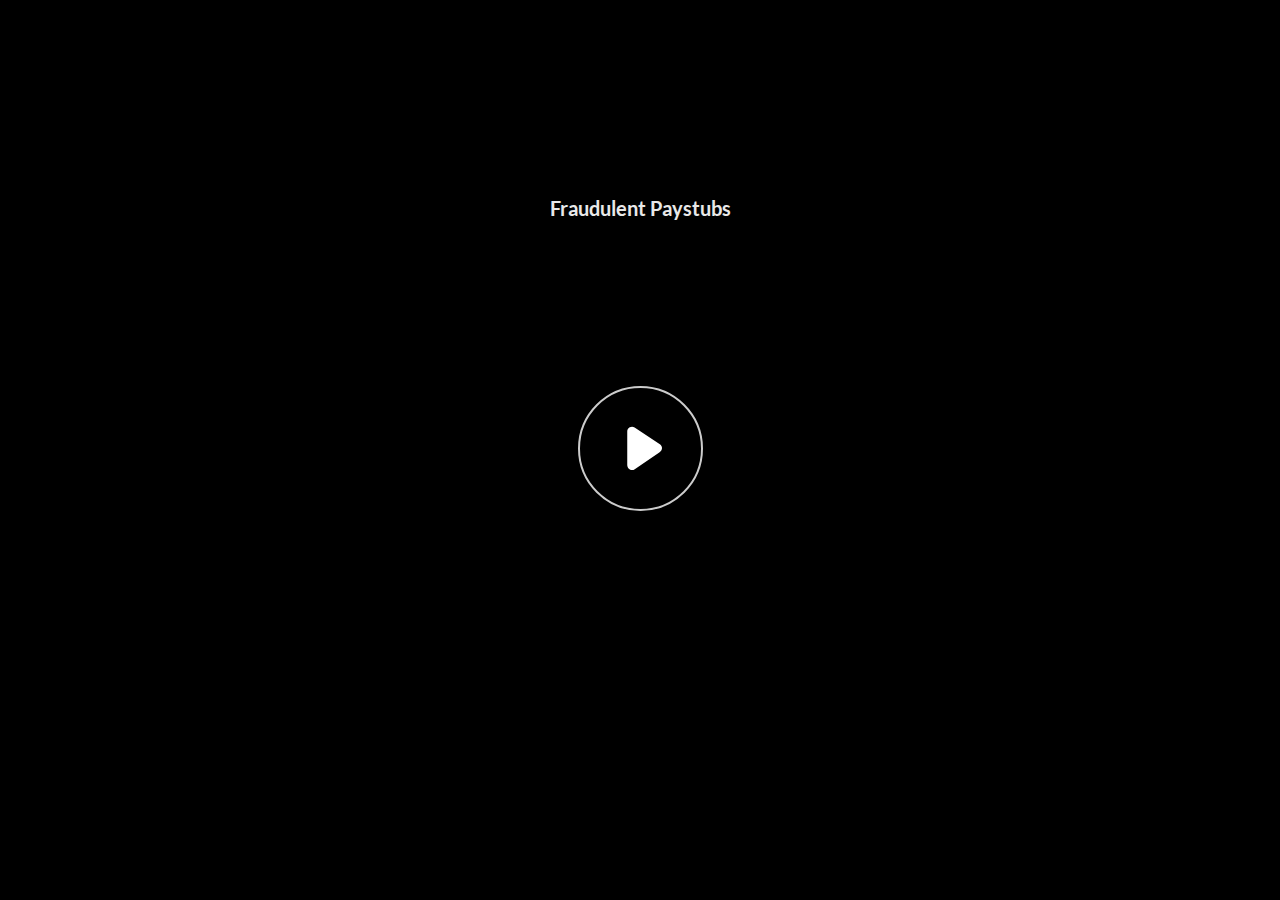
<file: index.html>
﻿<!doctype html>
<html lang="en-US">
<head>
  <meta charset="utf-8">
  <!-- Created using Storyline 360 - http://www.articulate.com  -->
  <!-- version: 3.77.30587.0 -->
  <title>Fraudulent Paystubs</title>
  <meta http-equiv="x-ua-compatible" content="IE=edge"/>
  <meta name="viewport" content="width=device-width,initial-scale=1,user-scalable=no,shrink-to-fit=no,minimal-ui"/>
  <meta name="apple-mobile-web-app-capable" content="yes"/>
  <style>
    html, body { height: 100%; padding: 0; margin: 0 }
    #app { height: 100%; width: 100%; }
  </style>

  <script>
    window.DS = {};
    window.globals = {
      DATA_PATH_BASE: '',
      HAS_FRAME: true,
      HAS_SLIDE: true,

      lmsPresent: false,
      tinCanPresent: false,
      cmi5Present: false,
      aoSupport: false,
      scale: 'noscale',
      captureRc: false,
      browserSize: 'optimal',
      bgColor: '#FFFFFF',
      features: 'AccessibleVideo,ConnectionMessages,DropIn1,DropIn2,FullScreenToggle,LayerPresentAsDialog,MultipleQuizTracking,PlayerSpeedControl,StreamingVideo,UpdatedThemeEditor,UseAudioElement,VideoSync',
      themeName: 'unified',
      preloaderColor: '#8C8C8C',
      suppressAnalytics: false,
      productChannel: 'stable',
      publishSource: 'storyline',
      aid: 'auth0|59ce81402f37577c16594437',
      cid: '7f6c8d47-5430-41b2-9efc-b80fe562670d',
      playerVersion: '3.77.30587.0',
      publishTimestamp: '2023-09-06T17:12:23.7814226Z',
      maxIosVideoElements: 10,
      connectionSettings: { message: 'You%20are%20offline.%20Trying%20to%20reconnect...', useDarkTheme: true, mode: 'disabled' },

      
      parseParams: function(qs) {
        if (window.globals.parsedParams != null) {
          return window.globals.parsedParams;
        }
        qs = (qs || window.location.search.substr(1)).split('+').join(' ');
        var params = {},
            tokens,
            re = /[?&]?([^=]+)=([^&]*)/g;

        while (tokens = re.exec(qs)) {
          params[decodeURIComponent(tokens[1]).trim()] =
            decodeURIComponent(tokens[2]).trim();
        }
        window.globals.parsedParams = params;
        return params;
      }

    };
  </script>
  <script>
    var isIe11 = ('ActiveXObject' in window || window.MSBlobBuilder != null)
      && window.msCrypto != null && !window.ActiveXObject;
    if (isIe11) {
      window.globals.unsupportedBrowser = true;
      document.write(atob('[base64]'));
    }
  </script>
  
  <script>window.THREE = { };</script>
  
</head>
<body style="background: #FFFFFF" class="cs-HTML theme-unified">
  <!-- 360 -->
  <script>!function(){var e,i=/iPhone/i,o=/iPod/i,n=/iPad/i,t=/\biOS-universal(?:.+)Mac\b/i,r=/\bAndroid(?:.+)Mobile\b/i,a=/Android/i,d=/(?:SD4930UR|\bSilk(?:.+)Mobile\b)/i,p=/Silk/i,l=/Windows Phone/i,u=/\bWindows(?:.+)ARM\b/i,b=/BlackBerry/i,s=/BB10/i,c=/Opera Mini/i,f=/\b(CriOS|Chrome)(?:.+)Mobile/i,h=/Mobile(?:.+)Firefox\b/i,v=function(e){return void 0!==e&&"MacIntel"===e.platform&&"number"==typeof e.maxTouchPoints&&e.maxTouchPoints>1&&"undefined"==typeof MSStream};e=function(e){var m={userAgent:"",platform:"",maxTouchPoints:0};e||"undefined"==typeof navigator?"string"==typeof e?m.userAgent=e:e&&e.userAgent&&(m={userAgent:e.userAgent,platform:e.platform,maxTouchPoints:e.maxTouchPoints||0}):m={userAgent:navigator.userAgent,platform:navigator.platform,maxTouchPoints:navigator.maxTouchPoints||0};var g=m.userAgent,y=g.split("[FBAN");void 0!==y[1]&&(g=y[0]),void 0!==(y=g.split("Twitter"))[1]&&(g=y[0]);var A=function(e){return function(i){return i.test(e)}}(g),w={apple:{phone:A(i)&&!A(l),ipod:A(o),tablet:!A(i)&&(A(n)||v(m))&&!A(l),universal:A(t),device:(A(i)||A(o)||A(n)||A(t)||v(m))&&!A(l)},amazon:{phone:A(d),tablet:!A(d)&&A(p),device:A(d)||A(p)},android:{phone:!A(l)&&A(d)||!A(l)&&A(r),tablet:!A(l)&&!A(d)&&!A(r)&&(A(p)||A(a)),device:!A(l)&&(A(d)||A(p)||A(r)||A(a))||A(/\bokhttp\b/i)},windows:{phone:A(l),tablet:A(u),device:A(l)||A(u)},other:{blackberry:A(b),blackberry10:A(s),opera:A(c),firefox:A(h),chrome:A(f),device:A(b)||A(s)||A(c)||A(h)||A(f)},any:!1,phone:!1,tablet:!1};return w.any=w.apple.device||w.android.device||w.windows.device||w.other.device,w.phone=w.apple.phone||w.android.phone||w.windows.phone,w.tablet=w.apple.tablet||w.android.tablet||w.windows.tablet,w}(),"object"==typeof exports&&"undefined"!=typeof module?module.exports=e:"function"==typeof define&&define.amd?define((function(){return e})):this.isMobile=e}();
    window.isMobile.apple.tablet = window.isMobile.apple.tablet ||
      (navigator.platform === 'MacIntel' && navigator.maxTouchPoints > 1);
    window.isMobile.apple.device = window.isMobile.apple.device || window.isMobile.apple.tablet;
    window.isMobile.tablet = window.isMobile.tablet || window.isMobile.apple.tablet;
    window.isMobile.any = window.isMobile.any || window.isMobile.apple.tablet;
  </script>

  <div id="focus-sink" tabindex="-1"></div>

  <div id="preso"></div>
  <script>
    (function() {

      var classTypes = [ 'desktop', 'mobile', 'phone', 'tablet' ];

      var addDeviceClasses = function(prefix, testObj) {
        var curr, i;
        for (i = 0; i < classTypes.length; i++) {
          curr = classTypes[i];
          if (testObj[curr]) {
            document.body.classList.add(prefix + curr);
          }
        }
      };

      var params = window.globals.parseParams(),
          isDevicePreview = params.devicepreview === '1',
          isPhoneOverride = params.deviceType === 'phone' || (isDevicePreview && params.phone == '1'),
          isTabletOverride = (params.deviceType === 'tablet' || isDevicePreview) && !isPhoneOverride,
          isMobileOverride = isPhoneOverride || isTabletOverride;

      var deviceView = {
        desktop: !window.isMobile.any && !isMobileOverride,
        mobile: window.isMobile.any || isMobileOverride,
        phone: isPhoneOverride || (window.isMobile.phone && !isTabletOverride),
        tablet: isTabletOverride || window.isMobile.tablet
      };

      window.globals.deviceView = deviceView;
      window.isMobile.desktop = !window.isMobile.any;
      window.isMobile.mobile = window.isMobile.any;

      addDeviceClasses('view-', deviceView);

    })();
  </script>
  
  <script src='story_content/user.js' type=text/javascript></script>
  <div class="slide-loader"></div>

  <script>
    var doc = document, loader = doc.body.querySelector('.slide-loader'); [ 1, 2, 3 ].forEach(function(n) { var d = doc.createElement('div'); d.style.backgroundColor = window.globals.preloaderColor; d.classList.add('mobile-loader-dot'); d.classList.add('dot' + n); loader.appendChild(d); });
  </script>

  <div class="mobile-load-title-overlay" style="display: none">
    <div class="mobile-load-title">Fraudulent Paystubs</div>
  </div>

  <div class="mobile-chrome-warning"></div>

  
<style>
  .warn-connection-dialog {
    display: none;
    background: transparent;
    pointer-events: none;
    position: fixed;
    left: 0;
    top: 0;
    width: 100%;
    height: 100%;
    z-index: 999;
  }

  .warn-connection-content {
    border-radius: 4px;
    background: white;
    border: 1px solid #E7E7E7;
    color: #333333;
    box-shadow: 0 2px 4px rgba(0, 0, 0, 0.25);
    transition: all 150ms ease-out;
    position: absolute;
    white-space: nowrap;
  }

  .view-phone.is-landscape .warn-connection-content {
    left: 23px;
    bottom: 23px;
  }

  .view-tablet.is-landscape .warn-connection-content {
    left: 50%;
    top: 20px;
    transform: translateX(-50%);
  }

  .is-portrait .warn-connection-content {
    transform: translate(-50%, calc(-100% - 15px));
  }

  .warn-connection-content p {
    display: inline-block;
    margin: 0 8px 0 0;
    line-height: 33px;
    font-size: 11px;
  }

  .warn-connection-content svg {
    position: relative;
    vertical-align: middle;
    margin: 0 2px 2px 8px;
  }

  .view-desktop .warn-connection-content {
    left: 1.5em;
    bottom: 1.5em;
  }

  .view-desktop .warn-connection-content p {
    font-size: 1.1em;
  }

  .is-offline .warn-connection-dialog {
    display: block;
  }

  .is-offline .cs-panel * {
    pointer-events: none !important;
  }

  .is-offline .cs-panel {
    pointer-events: all !important;
  }

  .is-offline #nav-controls * {
    pointer-events: none !important;
  }

  .is-offline #nav-controls {
    pointer-events: all !important;
  }
</style>

<div class="warn-connection-dialog">
  <div class="warn-connection-content">
    <svg width="17" height="15" viewBox="0 0 17 15" xmlns="http://www.w3.org/2000/svg">
      <path fill="#8F0000" stroke="white" d="M16.07,12.98 L15.88,12.23 L9.51,1.21 C8.97,0.26,7.6,0.26,7.06,1.21 L0.69,12.23 C0.15,13.16,0.81,14.36,1.91,14.36 H14.65 C15.47,14.36,16.05,13.7,16.07,12.98 Z"/>
      <path fill="white" stroke="white" d="M8.58,5.5 C8.35,5.28,8.5,5.35,8.21,5.32 C8.09,5.35,7.97,5.49,7.96,5.67 C7.97,5.79,7.98,5.92,7.98,6.04 L7.98,6.04 C7.99,6.17,8,6.31,8.01,6.43 L8.01,6.44 C8.03,6.92,8.06,7.41,8.09,7.9 L8.09,7.9 C8.12,8.39,8.14,8.88,8.17,9.37 C8.17,9.39,8.18,9.42,8.2,9.44 C8.23,9.46,8.25,9.47,8.28,9.47 C8.31,9.47,8.34,9.46,8.35,9.44 C8.37,9.43,8.38,9.4,8.39,9.35 L8.39,9.34 C8.39,9.24,8.4,9.15,8.4,9.05 L8.4,9.05 C8.41,8.96,8.41,8.86,8.42,8.75 C8.43,8.44,8.45,8.12,8.47,7.81 L8.47,7.81 C8.49,7.49,8.51,7.18,8.53,6.87 C8.55,6.46,8.56,6.05,8.59,5.64 L8.6,5.62 C8.6,5.57,8.59,5.53,8.58,5.5 L8.21,5.32 Z"/>
      <circle fill="white" stroke="white" cx="8.3" cy="11.35" r="0.3"/>
    </svg>
    <p>You are offline. Trying to reconnect...</p>
  </div>
</div>

<script>
  (function() {
    window.DS.connection = {
      warningShown: false,
      assets: {},
      loadingAssetGroup: false,
      retryDelay: 500
    };

    var connectionSettings = window.globals.connectionSettings || {};

    // The `window.globals.features` variable must be set in `webpack.dev.config` when testing locally - it is not enough
    // to have it in the data - but it must be set there as well.
    var useConnectionMessages = window.AbortController != null &&
      window.location.protocol != 'file:' &&
      window.globals.features.indexOf('ConnectionMessages') != -1 &&
      connectionSettings.mode === 'normal';

    window.DS.connection.useConnectionMessages = useConnectionMessages

    var assetCount = 0;
    var checkLoadedId;


    if (useConnectionMessages && connectionSettings != null) {
      var contentEl = document.querySelector('.warn-connection-content');
      var messageEl = contentEl.querySelector('p')

      if (connectionSettings.useDarkTheme) {
        contentEl.style.borderColor = '#BABBBA';
        contentEl.style.backgroundColor = '#282828';
        contentEl.style.color = '#FFFFFF';
      }

      if (connectionSettings.message != null) {
        messageEl.textContent = window.decodeURIComponent(connectionSettings.message);
      }
    }

    function checkAssetsReady() {
      for (var i in DS.connection.assets) {
        if (!DS.connection.assets[i].success) {
          return false;
        }
      }
      return true;
    }

    function stopAssetGroup() {
      if (!useConnectionMessages) { return; }

      assetCount = 0;

      DS.connection.oldAssetGroup = DS.connection.assets;
      DS.connection.assets = {};
      DS.connection.loadingAssetGroup = false;
      clearInterval(checkLoadedId);
    }

    function startAssetGroup() {
      if (!useConnectionMessages) { return; }
      var ticks = 0;
      clearInterval(checkLoadedId);
      checkLoadedId = setInterval(function() {
        var loaded = 0;
        if (assetCount === 0 && loaded === 0) {
          clearInterval(checkLoadedId);
          return;
        }

        for (var i in DS.connection.assets) {
          if (DS.connection.assets[i].success) {
            loaded++;
          }
        }

        if (assetCount === loaded && checkAssetsReady()) {
          for (var i in DS.connection.assets) {
            if (DS.connection.assets[i].action) {
              DS.connection.assets[i].action();
            }
          }
          hideWarning();
          stopAssetGroup();
        }
      }, 100)
    }

    function requiredAsset(url, action, retry, type) {
      if (!useConnectionMessages) { return; }
      if (DS.connection.assets[url]) { return; }

      DS.connection.assets[url] = {
        success: false, action: action, retry: retry, type: type
      };
      assetCount = Object.keys(DS.connection.assets).length;
      if (!DS.connection.loadingAssetGroup) {
        startAssetGroup();
      }
      DS.connection.loadingAssetGroup = true;
    }

    function assetLoaded(url) {
      if (!useConnectionMessages) { return; }
      if (DS.connection.assets[url]) {
        DS.connection.assets[url].success = true;
      }
    }

    function assetFailed(url) {
      if (!useConnectionMessages) { return; }
      if (!DS.connection.assets[url]) {
        if (/\.js$/.test(url) && url.indexOf('transcripts') === -1) {
          setTimeout(function() {
            if (DS.connection.lastSlideLoaded != null) {
              DS.connection.lastSlideLoaded();
            }
          }, DS.connection.retryDelay);
        }
        return;
      }
      if (!DS.connection.warningShown) { showWarning(); }
      if (DS.connection.assets[url].retry) {
        setTimeout(function() {
          if (!DS.connection.assets[url].success) {
            DS.connection.assets[url].retry()
          }
        }, DS.connection.retryDelay);
      }
    }

    function hideWarning() {
      document.body.classList.remove('is-offline');
      DS.connection.warningShown = false;
    }
    DS.connection.hideWarning = hideWarning

    function showWarning(btn) {
      document.body.classList.add('is-offline')
      DS.connection.warningShown = true;
      updateWarningPosition();
    }

    function updateWarningPosition() {
      if (!DS.connection.warningShown) {
        return;
      }

      var isPortrait = document.body.classList.contains('is-portrait');
      var warningEl = document.querySelector('.warn-connection-content');

      if (isPortrait) {
        var slide = document.querySelector('.primary-slide');
        var slideRect = slide.getBoundingClientRect();

        warningEl.style.top = `${slideRect.top}px`
        warningEl.style.left = `${slideRect.left + slideRect.width / 2}px`
      } else {
        warningEl.style.top = null;
        warningEl.style.left = null;
      }

      window.requestAnimationFrame(updateWarningPosition);
    }

    // these will all be noops if the feature flag isn't set in
    // the data and `window.globals.features`
    DS.connection.requiredAsset = requiredAsset;
    DS.connection.assetLoaded = assetLoaded;
    DS.connection.assetFailed = assetFailed;
    DS.connection.stopAssetGroup = stopAssetGroup;
    DS.connection.startAssetGroup = startAssetGroup;
  })();
</script>


  <script>
    
    if (window.autoSpider && window.vInterfaceObject) {
      document.querySelector('.mobile-load-title-overlay').style.display = 'none';
    }
  </script>

  

  <link rel="stylesheet" href="html5/data/css/output.min.css" data-noprefix/>
</body>
<script src="html5/lib/scripts/bootstrapper.min.js"></script>
</html>
</file>
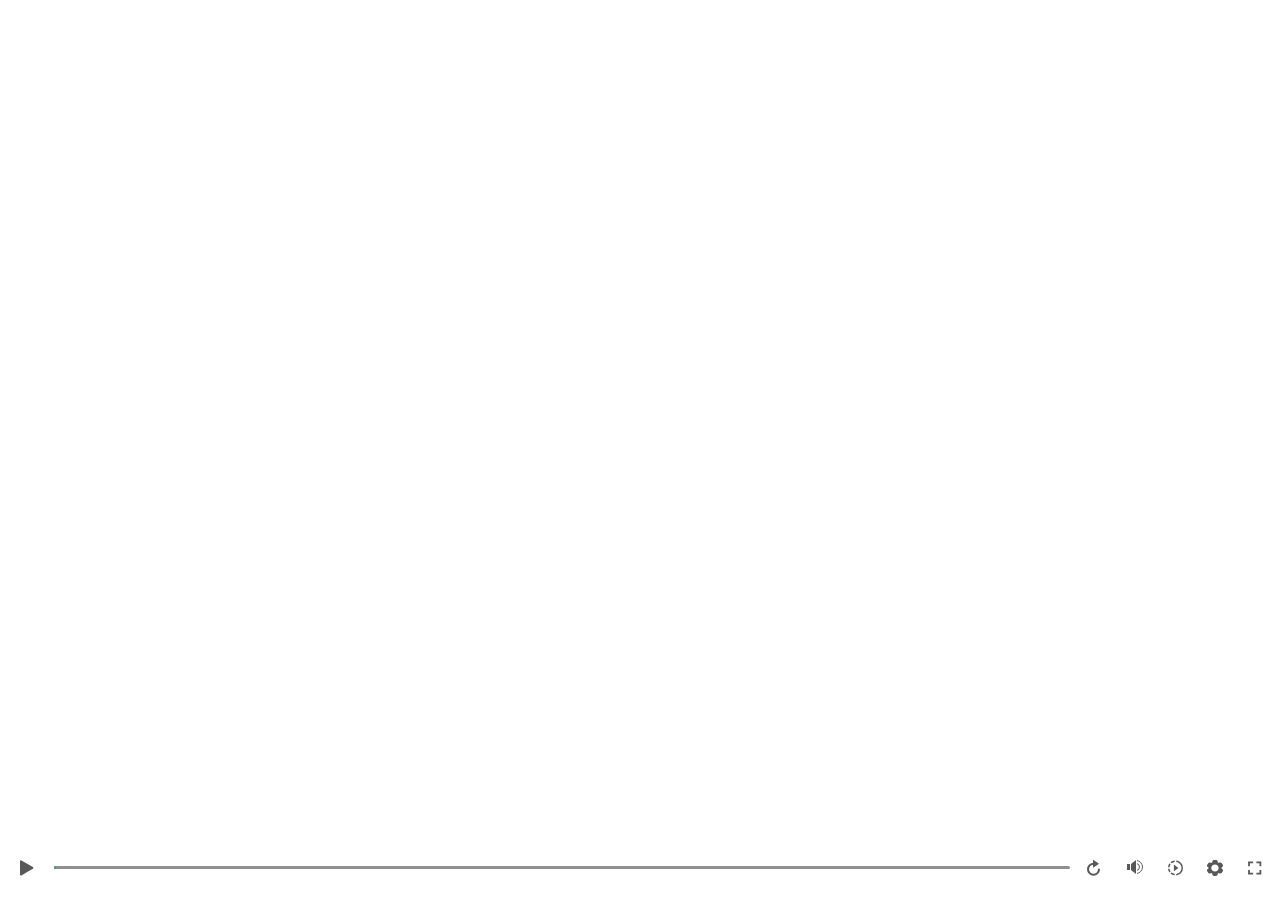
<file: index_lms.html>
<!doctype html>
<html lang="en-US">
<head>
  <meta charset="utf-8">
  <!-- Created using Storyline 360 - http://www.articulate.com  -->
  <!-- version: 3.77.30587.0 -->
  <title>Fraudulent Paystubs</title>
  <meta http-equiv="x-ua-compatible" content="IE=edge"/>
  <meta name="viewport" content="width=device-width,initial-scale=1,user-scalable=no,shrink-to-fit=no,minimal-ui"/>
  <meta name="apple-mobile-web-app-capable" content="yes"/>
  <style>
    html, body { height: 100%; padding: 0; margin: 0 }
    #app { height: 100%; width: 100%; }
  </style>

  <script>
    window.DS = {};
    window.globals = {
      DATA_PATH_BASE: '',
      HAS_FRAME: true,
      HAS_SLIDE: true,

      lmsPresent: true,
      tinCanPresent: false,
      cmi5Present: false,
      aoSupport: false,
      scale: 'noscale',
      captureRc: false,
      browserSize: 'optimal',
      bgColor: '#FFFFFF',
      features: 'AccessibleVideo,ConnectionMessages,DropIn1,DropIn2,FullScreenToggle,LayerPresentAsDialog,MultipleQuizTracking,PlayerSpeedControl,StreamingVideo,UpdatedThemeEditor,UseAudioElement,VideoSync',
      themeName: 'unified',
      preloaderColor: '#8C8C8C',
      suppressAnalytics: false,
      productChannel: 'stable',
      publishSource: 'storyline',
      aid: 'auth0|59ce81402f37577c16594437',
      cid: '7f6c8d47-5430-41b2-9efc-b80fe562670d',
      playerVersion: '3.77.30587.0',
      publishTimestamp: '2023-09-06T17:12:24.3696237Z',
      maxIosVideoElements: 10,
      connectionSettings: { message: 'You%20are%20offline.%20Trying%20to%20reconnect...', useDarkTheme: true, mode: 'disabled' },

      
      parseParams: function(qs) {
        if (window.globals.parsedParams != null) {
          return window.globals.parsedParams;
        }
        qs = (qs || window.location.search.substr(1)).split('+').join(' ');
        var params = {},
            tokens,
            re = /[?&]?([^=]+)=([^&]*)/g;

        while (tokens = re.exec(qs)) {
          params[decodeURIComponent(tokens[1]).trim()] =
            decodeURIComponent(tokens[2]).trim();
        }
        window.globals.parsedParams = params;
        return params;
      }

    };
  </script>
  <script>
    var isIe11 = ('ActiveXObject' in window || window.MSBlobBuilder != null)
      && window.msCrypto != null && !window.ActiveXObject;
    if (isIe11) {
      window.globals.unsupportedBrowser = true;
      document.write(atob('[base64]'));
    }
  </script>
  <script src="lms/scormdriver.js" charset="utf-8"></script>
  <script>window.THREE = { };</script>
  
</head>
<body style="background: #FFFFFF" class="cs-HTML theme-unified">
  <!-- 360 -->
  <script>!function(){var e,i=/iPhone/i,o=/iPod/i,n=/iPad/i,t=/\biOS-universal(?:.+)Mac\b/i,r=/\bAndroid(?:.+)Mobile\b/i,a=/Android/i,d=/(?:SD4930UR|\bSilk(?:.+)Mobile\b)/i,p=/Silk/i,l=/Windows Phone/i,u=/\bWindows(?:.+)ARM\b/i,b=/BlackBerry/i,s=/BB10/i,c=/Opera Mini/i,f=/\b(CriOS|Chrome)(?:.+)Mobile/i,h=/Mobile(?:.+)Firefox\b/i,v=function(e){return void 0!==e&&"MacIntel"===e.platform&&"number"==typeof e.maxTouchPoints&&e.maxTouchPoints>1&&"undefined"==typeof MSStream};e=function(e){var m={userAgent:"",platform:"",maxTouchPoints:0};e||"undefined"==typeof navigator?"string"==typeof e?m.userAgent=e:e&&e.userAgent&&(m={userAgent:e.userAgent,platform:e.platform,maxTouchPoints:e.maxTouchPoints||0}):m={userAgent:navigator.userAgent,platform:navigator.platform,maxTouchPoints:navigator.maxTouchPoints||0};var g=m.userAgent,y=g.split("[FBAN");void 0!==y[1]&&(g=y[0]),void 0!==(y=g.split("Twitter"))[1]&&(g=y[0]);var A=function(e){return function(i){return i.test(e)}}(g),w={apple:{phone:A(i)&&!A(l),ipod:A(o),tablet:!A(i)&&(A(n)||v(m))&&!A(l),universal:A(t),device:(A(i)||A(o)||A(n)||A(t)||v(m))&&!A(l)},amazon:{phone:A(d),tablet:!A(d)&&A(p),device:A(d)||A(p)},android:{phone:!A(l)&&A(d)||!A(l)&&A(r),tablet:!A(l)&&!A(d)&&!A(r)&&(A(p)||A(a)),device:!A(l)&&(A(d)||A(p)||A(r)||A(a))||A(/\bokhttp\b/i)},windows:{phone:A(l),tablet:A(u),device:A(l)||A(u)},other:{blackberry:A(b),blackberry10:A(s),opera:A(c),firefox:A(h),chrome:A(f),device:A(b)||A(s)||A(c)||A(h)||A(f)},any:!1,phone:!1,tablet:!1};return w.any=w.apple.device||w.android.device||w.windows.device||w.other.device,w.phone=w.apple.phone||w.android.phone||w.windows.phone,w.tablet=w.apple.tablet||w.android.tablet||w.windows.tablet,w}(),"object"==typeof exports&&"undefined"!=typeof module?module.exports=e:"function"==typeof define&&define.amd?define((function(){return e})):this.isMobile=e}();
    window.isMobile.apple.tablet = window.isMobile.apple.tablet ||
      (navigator.platform === 'MacIntel' && navigator.maxTouchPoints > 1);
    window.isMobile.apple.device = window.isMobile.apple.device || window.isMobile.apple.tablet;
    window.isMobile.tablet = window.isMobile.tablet || window.isMobile.apple.tablet;
    window.isMobile.any = window.isMobile.any || window.isMobile.apple.tablet;
  </script>

  <div id="focus-sink" tabindex="-1"></div>

  <div id="preso"></div>
  <script>
    (function() {

      var classTypes = [ 'desktop', 'mobile', 'phone', 'tablet' ];

      var addDeviceClasses = function(prefix, testObj) {
        var curr, i;
        for (i = 0; i < classTypes.length; i++) {
          curr = classTypes[i];
          if (testObj[curr]) {
            document.body.classList.add(prefix + curr);
          }
        }
      };

      var params = window.globals.parseParams(),
          isDevicePreview = params.devicepreview === '1',
          isPhoneOverride = params.deviceType === 'phone' || (isDevicePreview && params.phone == '1'),
          isTabletOverride = (params.deviceType === 'tablet' || isDevicePreview) && !isPhoneOverride,
          isMobileOverride = isPhoneOverride || isTabletOverride;

      var deviceView = {
        desktop: !window.isMobile.any && !isMobileOverride,
        mobile: window.isMobile.any || isMobileOverride,
        phone: isPhoneOverride || (window.isMobile.phone && !isTabletOverride),
        tablet: isTabletOverride || window.isMobile.tablet
      };

      window.globals.deviceView = deviceView;
      window.isMobile.desktop = !window.isMobile.any;
      window.isMobile.mobile = window.isMobile.any;

      addDeviceClasses('view-', deviceView);

    })();
  </script>
  
  <script src='story_content/user.js' type=text/javascript></script>
  <div class="slide-loader"></div>

  <script>
    var doc = document, loader = doc.body.querySelector('.slide-loader'); [ 1, 2, 3 ].forEach(function(n) { var d = doc.createElement('div'); d.style.backgroundColor = window.globals.preloaderColor; d.classList.add('mobile-loader-dot'); d.classList.add('dot' + n); loader.appendChild(d); });
  </script>

  <div class="mobile-load-title-overlay" style="display: none">
    <div class="mobile-load-title">Fraudulent Paystubs</div>
  </div>

  <div class="mobile-chrome-warning"></div>

  
<style>
  .warn-connection-dialog {
    display: none;
    background: transparent;
    pointer-events: none;
    position: fixed;
    left: 0;
    top: 0;
    width: 100%;
    height: 100%;
    z-index: 999;
  }

  .warn-connection-content {
    border-radius: 4px;
    background: white;
    border: 1px solid #E7E7E7;
    color: #333333;
    box-shadow: 0 2px 4px rgba(0, 0, 0, 0.25);
    transition: all 150ms ease-out;
    position: absolute;
    white-space: nowrap;
  }

  .view-phone.is-landscape .warn-connection-content {
    left: 23px;
    bottom: 23px;
  }

  .view-tablet.is-landscape .warn-connection-content {
    left: 50%;
    top: 20px;
    transform: translateX(-50%);
  }

  .is-portrait .warn-connection-content {
    transform: translate(-50%, calc(-100% - 15px));
  }

  .warn-connection-content p {
    display: inline-block;
    margin: 0 8px 0 0;
    line-height: 33px;
    font-size: 11px;
  }

  .warn-connection-content svg {
    position: relative;
    vertical-align: middle;
    margin: 0 2px 2px 8px;
  }

  .view-desktop .warn-connection-content {
    left: 1.5em;
    bottom: 1.5em;
  }

  .view-desktop .warn-connection-content p {
    font-size: 1.1em;
  }

  .is-offline .warn-connection-dialog {
    display: block;
  }

  .is-offline .cs-panel * {
    pointer-events: none !important;
  }

  .is-offline .cs-panel {
    pointer-events: all !important;
  }

  .is-offline #nav-controls * {
    pointer-events: none !important;
  }

  .is-offline #nav-controls {
    pointer-events: all !important;
  }
</style>

<div class="warn-connection-dialog">
  <div class="warn-connection-content">
    <svg width="17" height="15" viewBox="0 0 17 15" xmlns="http://www.w3.org/2000/svg">
      <path fill="#8F0000" stroke="white" d="M16.07,12.98 L15.88,12.23 L9.51,1.21 C8.97,0.26,7.6,0.26,7.06,1.21 L0.69,12.23 C0.15,13.16,0.81,14.36,1.91,14.36 H14.65 C15.47,14.36,16.05,13.7,16.07,12.98 Z"/>
      <path fill="white" stroke="white" d="M8.58,5.5 C8.35,5.28,8.5,5.35,8.21,5.32 C8.09,5.35,7.97,5.49,7.96,5.67 C7.97,5.79,7.98,5.92,7.98,6.04 L7.98,6.04 C7.99,6.17,8,6.31,8.01,6.43 L8.01,6.44 C8.03,6.92,8.06,7.41,8.09,7.9 L8.09,7.9 C8.12,8.39,8.14,8.88,8.17,9.37 C8.17,9.39,8.18,9.42,8.2,9.44 C8.23,9.46,8.25,9.47,8.28,9.47 C8.31,9.47,8.34,9.46,8.35,9.44 C8.37,9.43,8.38,9.4,8.39,9.35 L8.39,9.34 C8.39,9.24,8.4,9.15,8.4,9.05 L8.4,9.05 C8.41,8.96,8.41,8.86,8.42,8.75 C8.43,8.44,8.45,8.12,8.47,7.81 L8.47,7.81 C8.49,7.49,8.51,7.18,8.53,6.87 C8.55,6.46,8.56,6.05,8.59,5.64 L8.6,5.62 C8.6,5.57,8.59,5.53,8.58,5.5 L8.21,5.32 Z"/>
      <circle fill="white" stroke="white" cx="8.3" cy="11.35" r="0.3"/>
    </svg>
    <p>You are offline. Trying to reconnect...</p>
  </div>
</div>

<script>
  (function() {
    window.DS.connection = {
      warningShown: false,
      assets: {},
      loadingAssetGroup: false,
      retryDelay: 500
    };

    var connectionSettings = window.globals.connectionSettings || {};

    // The `window.globals.features` variable must be set in `webpack.dev.config` when testing locally - it is not enough
    // to have it in the data - but it must be set there as well.
    var useConnectionMessages = window.AbortController != null &&
      window.location.protocol != 'file:' &&
      window.globals.features.indexOf('ConnectionMessages') != -1 &&
      connectionSettings.mode === 'normal';

    window.DS.connection.useConnectionMessages = useConnectionMessages

    var assetCount = 0;
    var checkLoadedId;


    if (useConnectionMessages && connectionSettings != null) {
      var contentEl = document.querySelector('.warn-connection-content');
      var messageEl = contentEl.querySelector('p')

      if (connectionSettings.useDarkTheme) {
        contentEl.style.borderColor = '#BABBBA';
        contentEl.style.backgroundColor = '#282828';
        contentEl.style.color = '#FFFFFF';
      }

      if (connectionSettings.message != null) {
        messageEl.textContent = window.decodeURIComponent(connectionSettings.message);
      }
    }

    function checkAssetsReady() {
      for (var i in DS.connection.assets) {
        if (!DS.connection.assets[i].success) {
          return false;
        }
      }
      return true;
    }

    function stopAssetGroup() {
      if (!useConnectionMessages) { return; }

      assetCount = 0;

      DS.connection.oldAssetGroup = DS.connection.assets;
      DS.connection.assets = {};
      DS.connection.loadingAssetGroup = false;
      clearInterval(checkLoadedId);
    }

    function startAssetGroup() {
      if (!useConnectionMessages) { return; }
      var ticks = 0;
      clearInterval(checkLoadedId);
      checkLoadedId = setInterval(function() {
        var loaded = 0;
        if (assetCount === 0 && loaded === 0) {
          clearInterval(checkLoadedId);
          return;
        }

        for (var i in DS.connection.assets) {
          if (DS.connection.assets[i].success) {
            loaded++;
          }
        }

        if (assetCount === loaded && checkAssetsReady()) {
          for (var i in DS.connection.assets) {
            if (DS.connection.assets[i].action) {
              DS.connection.assets[i].action();
            }
          }
          hideWarning();
          stopAssetGroup();
        }
      }, 100)
    }

    function requiredAsset(url, action, retry, type) {
      if (!useConnectionMessages) { return; }
      if (DS.connection.assets[url]) { return; }

      DS.connection.assets[url] = {
        success: false, action: action, retry: retry, type: type
      };
      assetCount = Object.keys(DS.connection.assets).length;
      if (!DS.connection.loadingAssetGroup) {
        startAssetGroup();
      }
      DS.connection.loadingAssetGroup = true;
    }

    function assetLoaded(url) {
      if (!useConnectionMessages) { return; }
      if (DS.connection.assets[url]) {
        DS.connection.assets[url].success = true;
      }
    }

    function assetFailed(url) {
      if (!useConnectionMessages) { return; }
      if (!DS.connection.assets[url]) {
        if (/\.js$/.test(url) && url.indexOf('transcripts') === -1) {
          setTimeout(function() {
            if (DS.connection.lastSlideLoaded != null) {
              DS.connection.lastSlideLoaded();
            }
          }, DS.connection.retryDelay);
        }
        return;
      }
      if (!DS.connection.warningShown) { showWarning(); }
      if (DS.connection.assets[url].retry) {
        setTimeout(function() {
          if (!DS.connection.assets[url].success) {
            DS.connection.assets[url].retry()
          }
        }, DS.connection.retryDelay);
      }
    }

    function hideWarning() {
      document.body.classList.remove('is-offline');
      DS.connection.warningShown = false;
    }
    DS.connection.hideWarning = hideWarning

    function showWarning(btn) {
      document.body.classList.add('is-offline')
      DS.connection.warningShown = true;
      updateWarningPosition();
    }

    function updateWarningPosition() {
      if (!DS.connection.warningShown) {
        return;
      }

      var isPortrait = document.body.classList.contains('is-portrait');
      var warningEl = document.querySelector('.warn-connection-content');

      if (isPortrait) {
        var slide = document.querySelector('.primary-slide');
        var slideRect = slide.getBoundingClientRect();

        warningEl.style.top = `${slideRect.top}px`
        warningEl.style.left = `${slideRect.left + slideRect.width / 2}px`
      } else {
        warningEl.style.top = null;
        warningEl.style.left = null;
      }

      window.requestAnimationFrame(updateWarningPosition);
    }

    // these will all be noops if the feature flag isn't set in
    // the data and `window.globals.features`
    DS.connection.requiredAsset = requiredAsset;
    DS.connection.assetLoaded = assetLoaded;
    DS.connection.assetFailed = assetFailed;
    DS.connection.stopAssetGroup = stopAssetGroup;
    DS.connection.startAssetGroup = startAssetGroup;
  })();
</script>


  <script>
    
    if (window.autoSpider && window.vInterfaceObject) {
      document.querySelector('.mobile-load-title-overlay').style.display = 'none';
    }
  </script>

  

  <link rel="stylesheet" href="html5/data/css/output.min.css" data-noprefix/>
</body>
<script src="html5/lib/scripts/bootstrapper.min.js"></script>
</html>
</file>
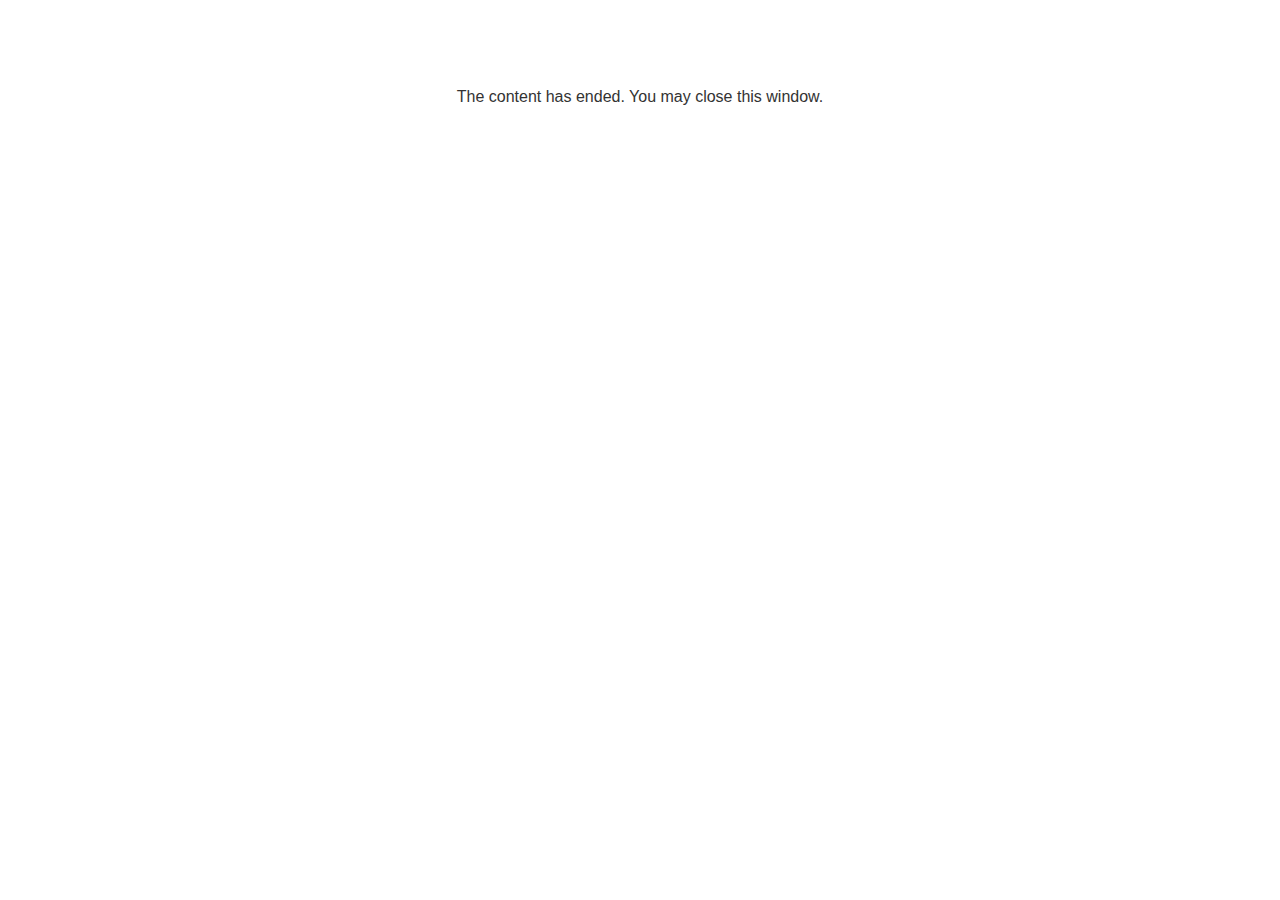
<file: lms/goodbye.html>
<!doctype html>
<html>
<body style="background-color: #ffffff;">

<p role="alert" style="color: #333333;font-family: Lato, articulate, tahoma, arial;font-size: medium;text-align: center;">
<br><br><br><br>
The content has ended. You may close this window.
</p>

</body>
</html>
</file>
